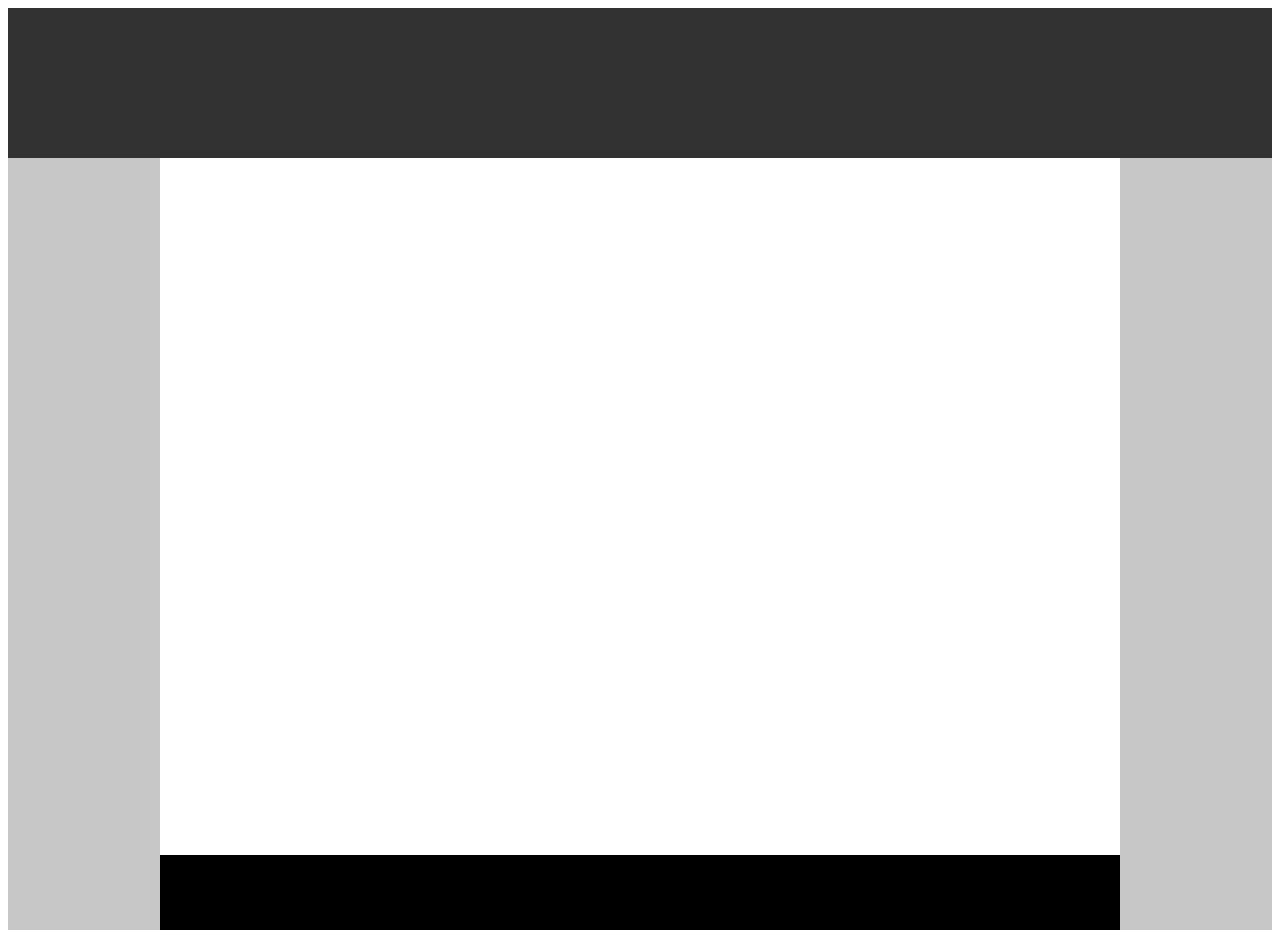
<file: first/index.html>
<!-- Put your HTML HERE, make sure to connect your style.css sheet -->
<!DOCTYPE html>
<html>
  <head>
    <meta charset="utf-8">
    <link rel="stylesheet" href="style.css">
    <title></title>
  </head>
  <body>
  <div class="top">
  </div>
  <div class="left">
  </div>
  <div class="right">
  </div>
  <div class="bottom">
  </div>
  </body>
</html>
</file>
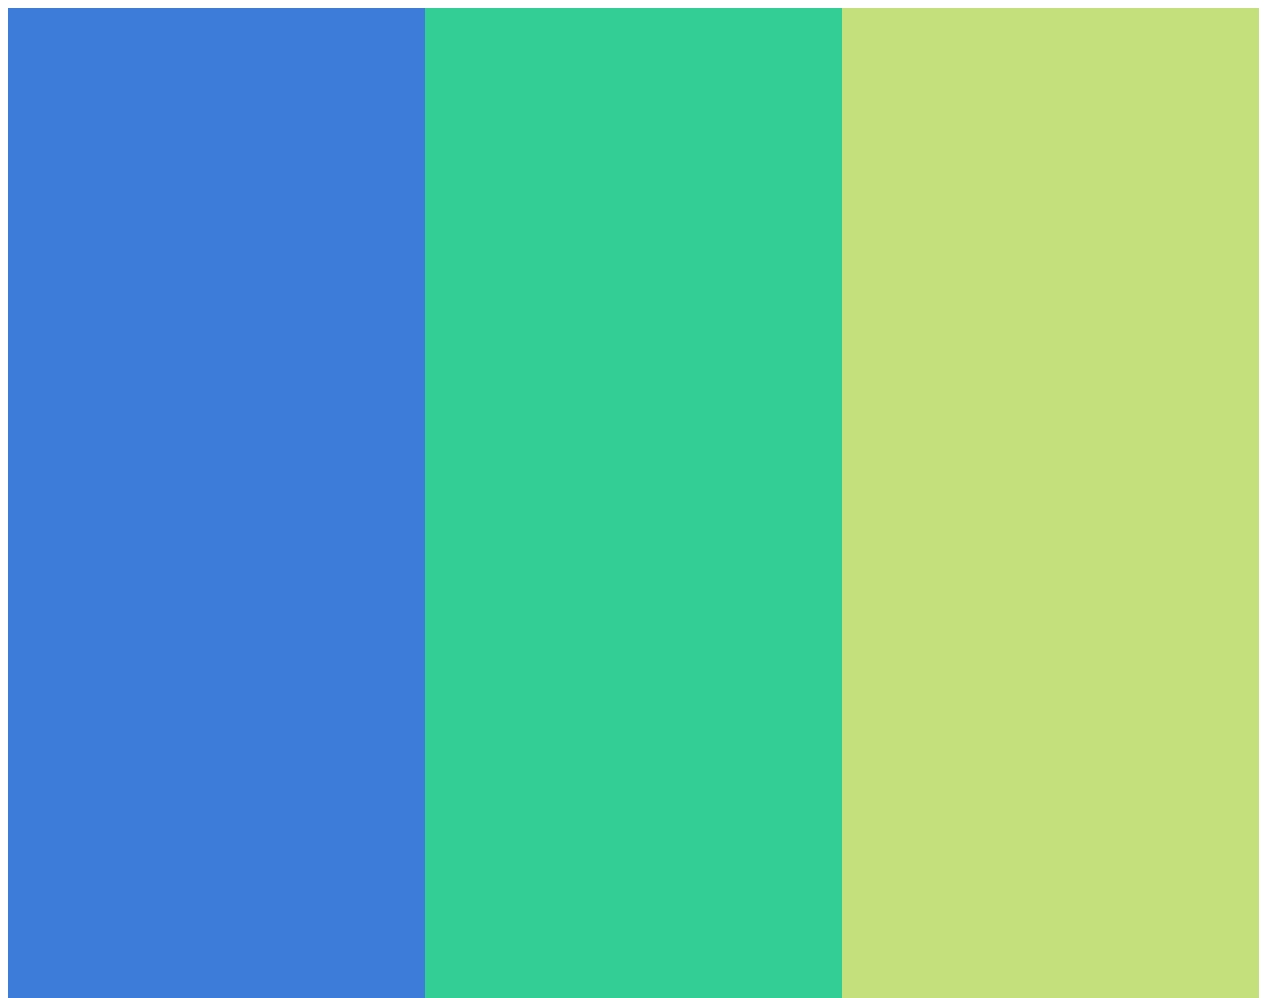
<file: second/index.html>
<!DOCTYPE html>
<html>
  <head>
    <link rel="stylesheet" href="style.css"/>
    <meta charset="utf-8">
    <title></title>
  </head>
  <body>
  <div class="blue-block"></div>
  <div class="green-block"></div>
  <div class="yellow-block">
  <div class="image"></div>
  </div>
  </body>
</html>
</file>
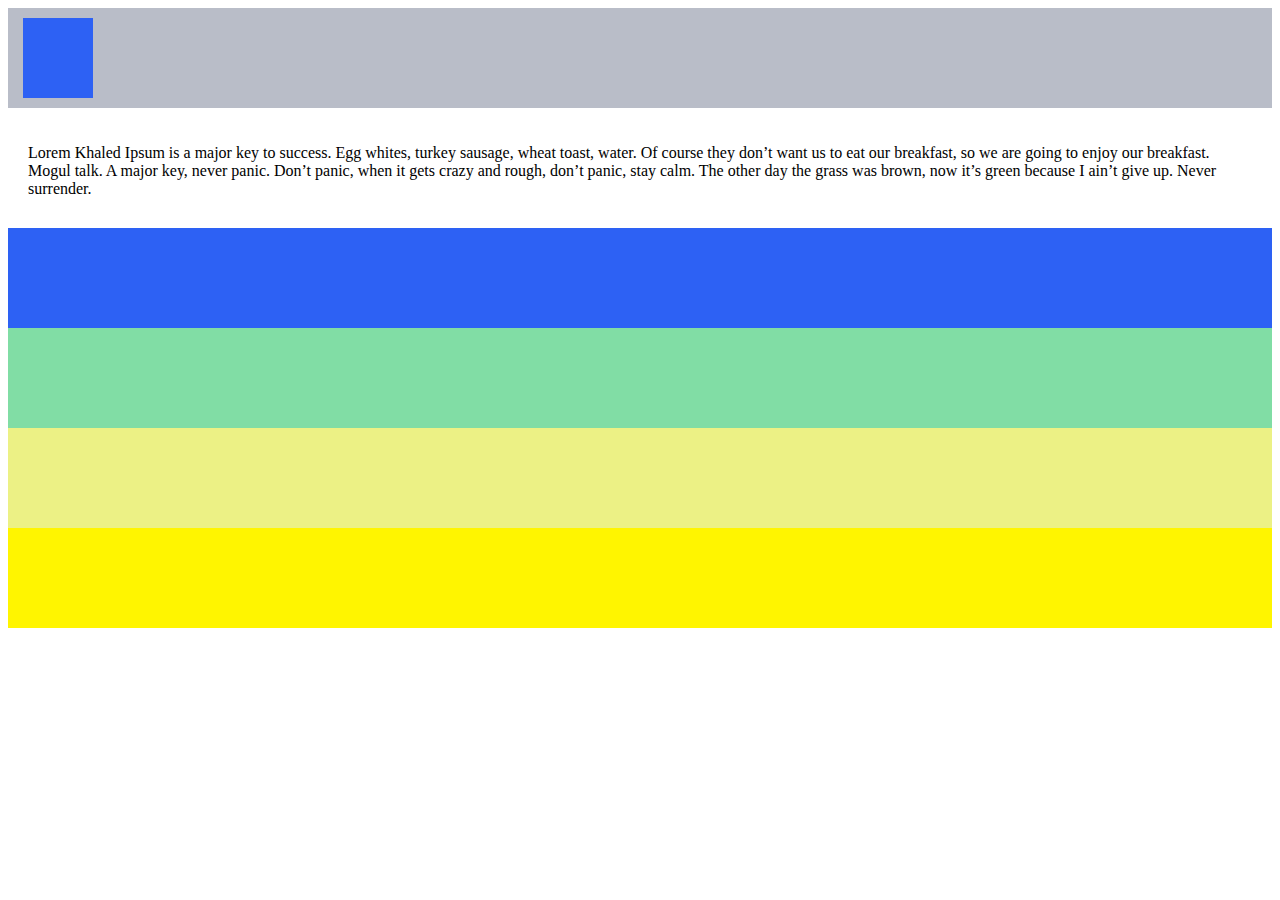
<file: third/index.html>
<!DOCTYPE html>
<html>
  <head>
    <link rel="stylesheet" href="style.css"/>
    <meta charset="utf-8">
    <title></title>
  </head>
  <body>
  <main>
    <div class="grey-box">
      <div class="little-blue">
      </div>
    </div>
    <div class="white-box">
      <p>Lorem Khaled Ipsum is a major key to success.
        Egg whites, turkey sausage, wheat toast, water.
        Of course they don’t want us to eat our breakfast, so we are going to enjoy our breakfast.
        Mogul talk. A major key, never panic.
        Don’t panic, when it gets crazy and rough, don’t panic, stay calm.
        The other day the grass was brown, now it’s green because I ain’t give up.
        Never surrender.</p>
    </div>
    <div class="big-blue"></div>
    <div class="green-box"></div>
    <div class="mustard-box"></div>
    <div class="yellow-box"></div>
  </main>
  </body>
</html>
</file>
<file: first/style.css>
.top {
  background-color: rgb(50, 50, 50);
  width: 100%;
  height: 150px;
}

.left {
background-color:rgb(199, 199, 199);
width: 12%;
height: 772px;
float: left;
}

.right {
  background-color:rgb(199, 199, 199);
  width: 12%;
  height: 772px;
  float: right;
}

.bottom {
  background-color: black;
  width: 100%;
  height:75px;
  float: bottom;
  margin-top: 697px;
}


}
</file>
<file: second/style.css>
.blue-block {
  width:33%;
  background-color: rgb(62, 124, 217);
  height: 990px;
  float: left;
}

.green-block {
  width: 33%;
  background-color:rgb(51, 205, 150);
  height: 990px;
  float: left;
}

.yellow-block {
  width:33%;
  background-color: rgb(195, 224, 125);
  height: 990px;
  float: left;
}

div.image {
  margin-top: 695px;
  content: url(https://pbs.twimg.com/profile_images/648907414587072512/RSKdI5dQ.png);
  position: absolute;
  width: inherit;
}
</file>
<file: third/style.css>
* {
  box-sizing: border-box;
}

main {

}

.grey-box {
  height: 100px;
  background-color: rgb(185, 189, 200);
  width: 100%;
  position: relative;
}

.little-blue {
  height: 80px;
  background-color: rgb(45, 97, 244);
  width: 70px;
  margin: 10px 30px 10px 15px;
  position: absolute;
}

.white-box {
  height: 120px;
  background-color: white;
  width: 100%;
  padding: 20px;
  text-align: left;
}

.big-blue {
  height: 100px;
  background-color: rgb(45, 97, 244);
  width: 100%;
  float: bottom;
}

.green-box {
  float: bottom;
  height: 100px;
  background-color: rgb(129, 221, 165);
  width: 100%;
}

.mustard-box {
  float: bottom;
  height: 100px;
  background-color: rgb(236, 241, 133);
  width: 100%
}

.yellow-box {
  float: bottom;
  height: 100px;
  background-color: rgb(255, 245, 0);
  width: 100%;
}
</file>
